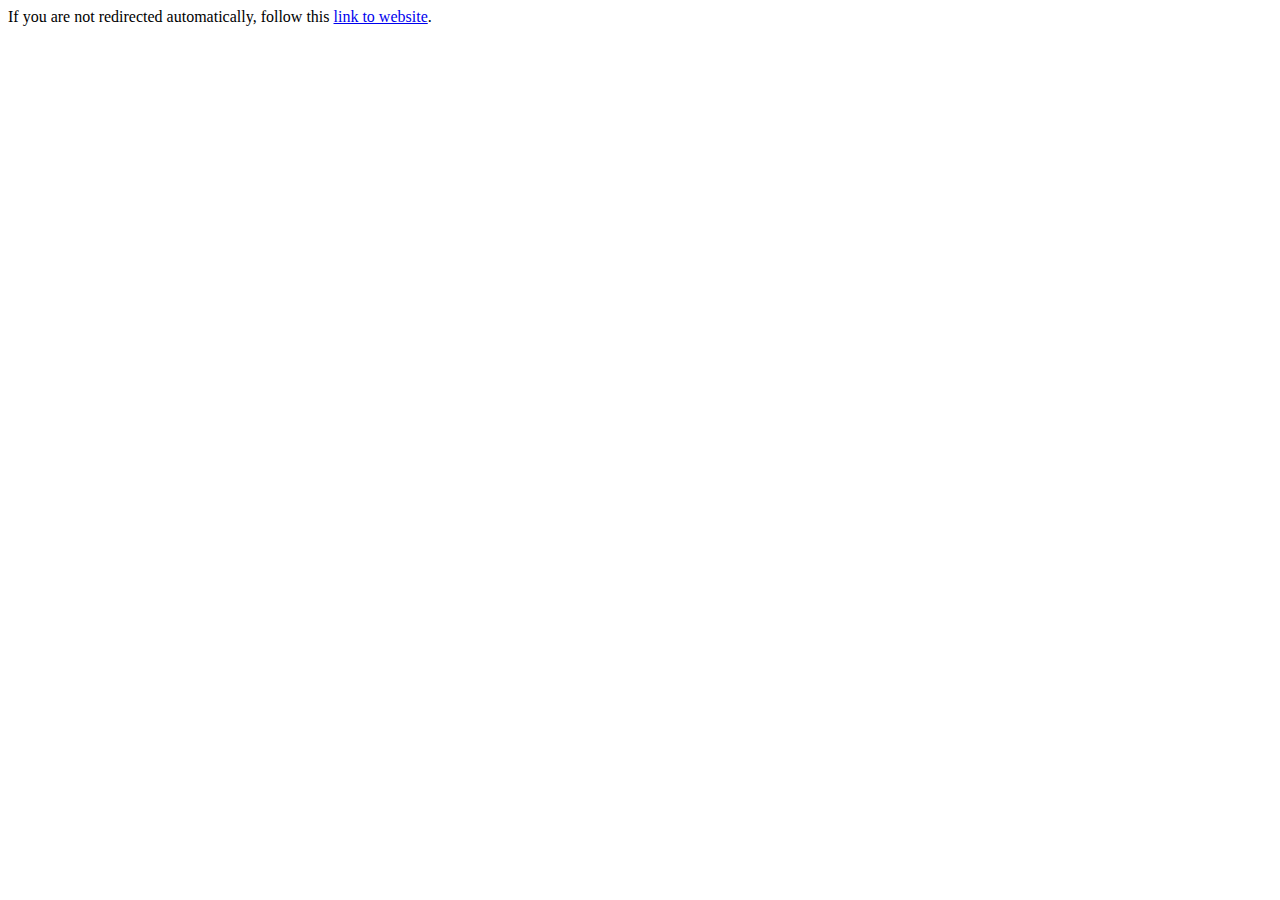
<file: index.html>
<!DOCTYPE html>
<html>
<body>


        If you are not redirected automatically, follow this <a href='en/index.html'>link to website</a>.

<script>
function myFunction() {
  window.location.replace("en/index.html");
}
</script>

</body>
</html>
</file>
